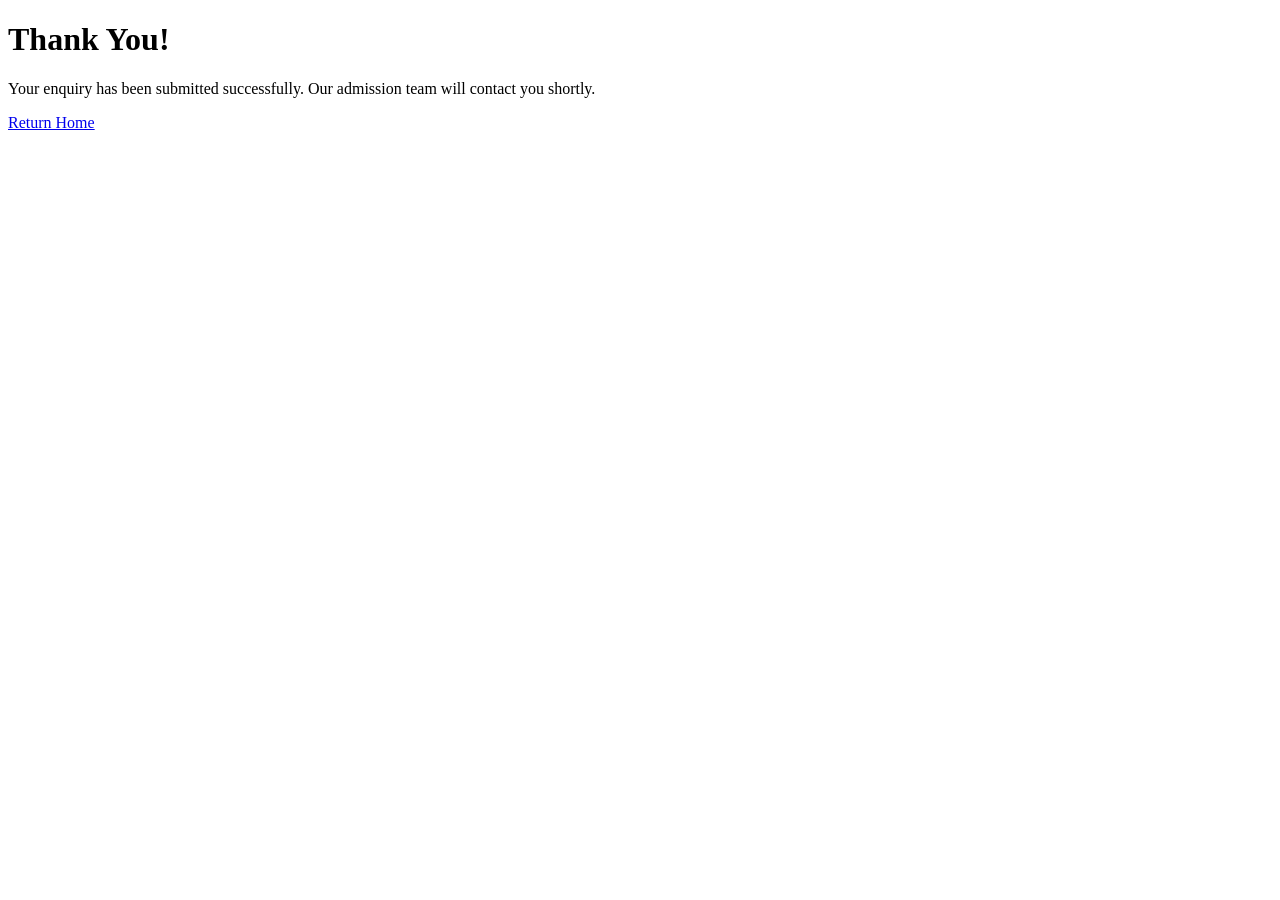
<file: SCHOOL/thankyou.html>
<!doctype html>
<html>
  <head>
    <title>Thank You</title>
  </head>
  <body>
    <h1>Thank You!</h1>

    <p>
      Your enquiry has been submitted successfully. Our admission team will
      contact you shortly.
    </p>

    <a href="index.html">Return Home</a>
  </body>
</html>
</file>
